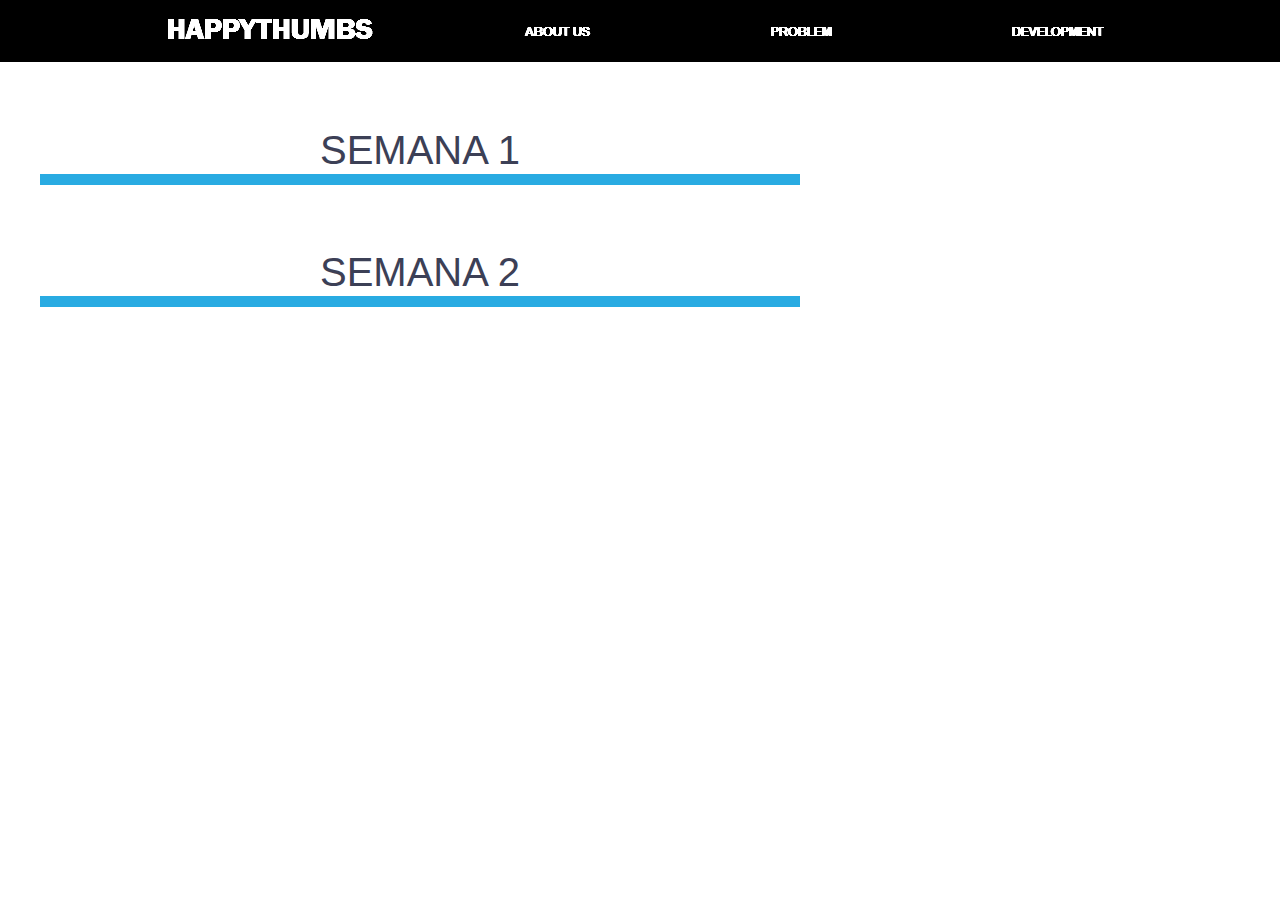
<file: development.html>
<!DOCTYPE html>
<html class="nojs html css_verticalspacer" lang="es-ES">
 <head>

  <meta http-equiv="Content-type" content="text/html;charset=UTF-8"/>
  <meta name="generator" content="2018.0.0.379"/>
  
  <script type="text/javascript">
   // Update the 'nojs'/'js' class on the html node
document.documentElement.className = document.documentElement.className.replace(/\bnojs\b/g, 'js');

// Check that all required assets are uploaded and up-to-date
if(typeof Muse == "undefined") window.Muse = {}; window.Muse.assets = {"required":["museutils.js", "museconfig.js", "jquery.musemenu.js", "jquery.watch.js", "require.js", "development.css"], "outOfDate":[]};
</script>
  
  <title>Development</title>
  <!-- CSS -->
  <link rel="stylesheet" type="text/css" href="css/site_global.css?crc=393442717"/>
  <link rel="stylesheet" type="text/css" href="css/development.css?crc=139071121" id="pagesheet"/>
  <!-- Other scripts -->
  <script type="text/javascript">
   var __adobewebfontsappname__ = "muse";
</script>
  <!-- JS includes -->
  <script src="https://webfonts.creativecloud.com/montserrat:n4:default.js" type="text/javascript"></script>
  <!--[if lt IE 9]>
  <script src="scripts/html5shiv.js?crc=4241844378" type="text/javascript"></script>
  <![endif]-->
   </head>
 <body>

  <div class="clearfix" id="page"><!-- column -->
   <div class="position_content" id="page_position_content">
    <div class="browser_width colelem" id="u4661-bw">
     <div id="u4661"><!-- group -->
      <div class="clearfix" id="u4661_align_to_page">
       <a class="nonblock nontext grpelem" id="u4672-4" href="index.html"><!-- rasterized frame --><img id="u4672-4_img" alt="HAPPYTHUMBS" width="333" height="42" src="images/u4672-4.png?crc=80186589"/></a>
       <nav class="MenuBar clearfix grpelem" id="menuu4675"><!-- horizontal box -->
        <div class="MenuItemContainer clearfix grpelem" id="u4676"><!-- vertical box -->
         <a class="nonblock nontext MenuItem MenuItemWithSubMenu transition rounded-corners clearfix colelem" id="u4677" href="nosotros.html"><!-- horizontal box --><div class="MenuItemLabel NoWrap grpelem" id="u4678-4"><!-- rasterized frame --><div id="u4678-4_clip"><img alt="ABOUT US" width="68" height="14" src="images/u4678-4.png?crc=288911377"/></div></div></a>
        </div>
        <div class="MenuItemContainer clearfix grpelem" id="u4683"><!-- vertical box -->
         <div class="MenuItem MenuItemWithSubMenu transition rounded-corners clearfix colelem" id="u4684"><!-- horizontal box -->
          <div class="MenuItemLabel NoWrap grpelem" id="u4686-3"><!-- rasterized frame -->
           <div id="u4686-3_clip">
            <div></div>
           </div>
          </div>
         </div>
        </div>
        <div class="MenuItemContainer clearfix grpelem" id="u4690"><!-- vertical box -->
         <div class="MenuItem MenuItemWithSubMenu transition rounded-corners clearfix colelem" id="u4691"><!-- horizontal box -->
          <div class="MenuItemLabel NoWrap grpelem" id="u4692-4"><!-- rasterized frame -->
           <div id="u4692-4_clip">
            <img alt="PROBLEM" width="64" height="14" src="images/u4692-4.png?crc=4011068010"/>
           </div>
          </div>
         </div>
        </div>
        <div class="MenuItemContainer clearfix grpelem" id="u4697"><!-- vertical box -->
         <div class="MenuItem MenuItemWithSubMenu transition rounded-corners clearfix colelem" id="u4698"><!-- horizontal box -->
          <div class="MenuItemLabel NoWrap grpelem" id="u4700-3"><!-- rasterized frame -->
           <div id="u4700-3_clip">
            <div></div>
           </div>
          </div>
         </div>
        </div>
        <div class="MenuItemContainer clearfix grpelem" id="u4704"><!-- vertical box -->
         <a class="nonblock nontext MenuItem MenuItemWithSubMenu MuseMenuActive transition clearfix colelem" id="u4705" href="development.html"><!-- horizontal box --><div class="MenuItemLabel NoWrap grpelem" id="u4708-4"><!-- rasterized frame --><div id="u4708-4_clip"><img alt="DEVELOPMENT" width="96" height="14" src="images/u4708-4-a.png?crc=4159539293"/></div></div></a>
        </div>
        <div class="MenuItemContainer clearfix grpelem" id="u4711"><!-- vertical box -->
         <div class="MenuItem MenuItemWithSubMenu transition rounded-corners clearfix colelem" id="u4714"><!-- horizontal box -->
          <div class="MenuItemLabel NoWrap grpelem" id="u4716-3"><!-- rasterized frame -->
           <div id="u4716-3_clip">
            <div></div>
           </div>
          </div>
         </div>
        </div>
       </nav>
      </div>
     </div>
    </div>
    <a class="nonblock nontext clearfix colelem" id="u4935-4" href="semana-1.html"><!-- content --><h2 class="T-tulos-H2">SEMANA 1</h2></a>
    <div class="colelem" id="u4938"><!-- simple frame --></div>
    <a class="nonblock nontext clearfix colelem" id="u4941-4" href="semana-2.html"><!-- content --><h2 class="T-tulos-H2">SEMANA 2</h2></a>
    <div class="colelem" id="u4942"><!-- simple frame --></div>
    <div class="verticalspacer" data-offset-top="307" data-content-above-spacer="307" data-content-below-spacer="192"></div>
   </div>
  </div>
  <!-- Other scripts -->
  <script type="text/javascript">
   // Decide weather to suppress missing file error or not based on preference setting
var suppressMissingFileError = false
</script>
  <script type="text/javascript">
   window.Muse.assets.check=function(d){if(!window.Muse.assets.checked){window.Muse.assets.checked=!0;var b={},c=function(a,b){if(window.getComputedStyle){var c=window.getComputedStyle(a,null);return c&&c.getPropertyValue(b)||c&&c[b]||""}if(document.documentElement.currentStyle)return(c=a.currentStyle)&&c[b]||a.style&&a.style[b]||"";return""},a=function(a){if(a.match(/^rgb/))return a=a.replace(/\s+/g,"").match(/([\d\,]+)/gi)[0].split(","),(parseInt(a[0])<<16)+(parseInt(a[1])<<8)+parseInt(a[2]);if(a.match(/^\#/))return parseInt(a.substr(1),
16);return 0},g=function(g){for(var f=document.getElementsByTagName("link"),h=0;h<f.length;h++)if("text/css"==f[h].type){var i=(f[h].href||"").match(/\/?css\/([\w\-]+\.css)\?crc=(\d+)/);if(!i||!i[1]||!i[2])break;b[i[1]]=i[2]}f=document.createElement("div");f.className="version";f.style.cssText="display:none; width:1px; height:1px;";document.getElementsByTagName("body")[0].appendChild(f);for(h=0;h<Muse.assets.required.length;){var i=Muse.assets.required[h],l=i.match(/([\w\-\.]+)\.(\w+)$/),k=l&&l[1]?
l[1]:null,l=l&&l[2]?l[2]:null;switch(l.toLowerCase()){case "css":k=k.replace(/\W/gi,"_").replace(/^([^a-z])/gi,"_$1");f.className+=" "+k;k=a(c(f,"color"));l=a(c(f,"backgroundColor"));k!=0||l!=0?(Muse.assets.required.splice(h,1),"undefined"!=typeof b[i]&&(k!=b[i]>>>24||l!=(b[i]&16777215))&&Muse.assets.outOfDate.push(i)):h++;f.className="version";break;case "js":h++;break;default:throw Error("Unsupported file type: "+l);}}d?d().jquery!="1.8.3"&&Muse.assets.outOfDate.push("jquery-1.8.3.min.js"):Muse.assets.required.push("jquery-1.8.3.min.js");
f.parentNode.removeChild(f);if(Muse.assets.outOfDate.length||Muse.assets.required.length)f="Puede que determinados archivos falten en el servidor o sean incorrectos. Limpie la cache del navegador e inténtelo de nuevo. Si el problema persiste, póngase en contacto con el administrador del sitio web.",g&&Muse.assets.outOfDate.length&&(f+="\nOut of date: "+Muse.assets.outOfDate.join(",")),g&&Muse.assets.required.length&&(f+="\nMissing: "+Muse.assets.required.join(",")),suppressMissingFileError?(f+="\nUse SuppressMissingFileError key in AppPrefs.xml to show missing file error pop up.",console.log(f)):alert(f)};location&&location.search&&location.search.match&&location.search.match(/muse_debug/gi)?
setTimeout(function(){g(!0)},5E3):g()}};
var muse_init=function(){require.config({baseUrl:""});require(["jquery","museutils","whatinput","jquery.musemenu","jquery.watch"],function(d){var $ = d;$(document).ready(function(){try{
window.Muse.assets.check($);/* body */
Muse.Utils.transformMarkupToFixBrowserProblemsPreInit();/* body */
Muse.Utils.prepHyperlinks(true);/* body */
Muse.Utils.resizeHeight('.browser_width');/* resize height */
Muse.Utils.requestAnimationFrame(function() { $('body').addClass('initialized'); });/* mark body as initialized */
Muse.Utils.makeButtonsVisibleAfterSettingMinWidth();/* body */
Muse.Utils.initWidget('.MenuBar', ['#bp_infinity'], function(elem) { return $(elem).museMenu(); });/* unifiedNavBar */
Muse.Utils.fullPage('#page');/* 100% height page */
Muse.Utils.showWidgetsWhenReady();/* body */
Muse.Utils.transformMarkupToFixBrowserProblems();/* body */
}catch(b){if(b&&"function"==typeof b.notify?b.notify():Muse.Assert.fail("Error calling selector function: "+b),false)throw b;}})})};

</script>
  <!-- RequireJS script -->
  <script src="scripts/require.js?crc=4157109226" type="text/javascript" async data-main="scripts/museconfig.js?crc=4153641093" onload="if (requirejs) requirejs.onError = function(requireType, requireModule) { if (requireType && requireType.toString && requireType.toString().indexOf && 0 <= requireType.toString().indexOf('#scripterror')) window.Muse.assets.check(); }" onerror="window.Muse.assets.check();"></script>
   </body>
</html>
</file>
<file: css/site_global.css>
html{min-height:100%;min-width:100%;-ms-text-size-adjust:none;}body,div,dl,dt,dd,ul,ol,li,nav,h1,h2,h3,h4,h5,h6,pre,code,form,fieldset,legend,input,button,textarea,p,blockquote,th,td,a{margin:0px;padding:0px;border-width:0px;border-style:solid;border-color:transparent;-webkit-transform-origin:left top;-ms-transform-origin:left top;-o-transform-origin:left top;transform-origin:left top;background-repeat:no-repeat;}button.submit-btn{-moz-box-sizing:content-box;-webkit-box-sizing:content-box;box-sizing:content-box;}.transition{-webkit-transition-property:background-image,background-position,background-color,border-color,border-radius,color,font-size,font-style,font-weight,letter-spacing,line-height,text-align,box-shadow,text-shadow,opacity;transition-property:background-image,background-position,background-color,border-color,border-radius,color,font-size,font-style,font-weight,letter-spacing,line-height,text-align,box-shadow,text-shadow,opacity;}.transition *{-webkit-transition:inherit;transition:inherit;}table{border-collapse:collapse;border-spacing:0px;}fieldset,img{border:0px;border-style:solid;-webkit-transform-origin:left top;-ms-transform-origin:left top;-o-transform-origin:left top;transform-origin:left top;}address,caption,cite,code,dfn,em,strong,th,var,optgroup{font-style:inherit;font-weight:inherit;}del,ins{text-decoration:none;}li{list-style:none;}caption,th{text-align:left;}h1,h2,h3,h4,h5,h6{font-size:100%;font-weight:inherit;}input,button,textarea,select,optgroup,option{font-family:inherit;font-size:inherit;font-style:inherit;font-weight:inherit;}.form-grp input,.form-grp textarea{-webkit-appearance:none;-webkit-border-radius:0;}body{font-family:Arial, Helvetica Neue, Helvetica, sans-serif;text-align:left;font-size:14px;line-height:17px;word-wrap:break-word;text-rendering:optimizeLegibility;-moz-font-feature-settings:'liga';-ms-font-feature-settings:'liga';-webkit-font-feature-settings:'liga';font-feature-settings:'liga';}a:link{color:#0000FF;text-decoration:underline;}a:visited{color:#800080;text-decoration:underline;}a:hover{color:#0000FF;text-decoration:underline;}a:active{color:#EE0000;text-decoration:underline;}a.nontext{color:black;text-decoration:none;font-style:normal;font-weight:normal;}.normal_text{color:#000000;direction:ltr;font-family:Arial, Helvetica Neue, Helvetica, sans-serif;font-size:14px;font-style:normal;font-weight:normal;letter-spacing:0px;line-height:17px;text-align:left;text-decoration:none;text-indent:0px;text-transform:none;vertical-align:0px;padding:0px;}.Texto-Subt-tulo{color:#FFFFFF;font-family:roboto, sans-serif;font-size:22px;font-weight:300;line-height:31px;text-align:center;padding:0px;}.Texto-Bot-n{color:#FFFFFF;font-family:roboto, sans-serif;font-size:14px;font-weight:300;letter-spacing:1px;text-align:center;text-transform:uppercase;padding:0px;}.T-tulo-H1{color:#FFFFFF;font-family:montserrat, sans-serif;font-size:60px;font-weight:400;line-height:84px;text-align:center;text-transform:uppercase;padding:0px;}.Subt-tulos-H3{color:#3C4056;font-family:montserrat, sans-serif;font-size:22px;font-weight:400;text-align:center;padding:0px;}.Texto{color:#777777;font-family:roboto, sans-serif;font-size:16px;font-weight:300;line-height:23px;text-align:center;padding:0px;}.Texto-formulario{color:#999999;font-family:roboto, sans-serif;font-size:16px;font-style:italic;font-weight:300;line-height:23px;text-align:left;padding:10px 0px 0px 25px;}.T-tulos-H2{color:#3C4056;font-family:montserrat, sans-serif;font-size:40px;font-weight:400;text-align:center;text-transform:uppercase;padding:0px;}.Texto-bot-n-formulario{color:#FFFFFF;font-family:roboto, sans-serif;font-size:16px;font-weight:300;letter-spacing:1px;line-height:48px;text-align:center;text-transform:uppercase;padding:0px;}.list0 li:before{position:absolute;right:100%;letter-spacing:0px;text-decoration:none;font-weight:normal;font-style:normal;}.rtl-list li:before{right:auto;left:100%;}.nls-None > li:before,.nls-None .list3 > li:before,.nls-None .list6 > li:before{margin-right:6px;content:'•';}.nls-None .list1 > li:before,.nls-None .list4 > li:before,.nls-None .list7 > li:before{margin-right:6px;content:'○';}.nls-None,.nls-None .list1,.nls-None .list2,.nls-None .list3,.nls-None .list4,.nls-None .list5,.nls-None .list6,.nls-None .list7,.nls-None .list8{padding-left:34px;}.nls-None.rtl-list,.nls-None .list1.rtl-list,.nls-None .list2.rtl-list,.nls-None .list3.rtl-list,.nls-None .list4.rtl-list,.nls-None .list5.rtl-list,.nls-None .list6.rtl-list,.nls-None .list7.rtl-list,.nls-None .list8.rtl-list{padding-left:0px;padding-right:34px;}.nls-None .list2 > li:before,.nls-None .list5 > li:before,.nls-None .list8 > li:before{margin-right:6px;content:'-';}.nls-None.rtl-list > li:before,.nls-None .list1.rtl-list > li:before,.nls-None .list2.rtl-list > li:before,.nls-None .list3.rtl-list > li:before,.nls-None .list4.rtl-list > li:before,.nls-None .list5.rtl-list > li:before,.nls-None .list6.rtl-list > li:before,.nls-None .list7.rtl-list > li:before,.nls-None .list8.rtl-list > li:before{margin-right:0px;margin-left:6px;}.TabbedPanelsTab{white-space:nowrap;}.MenuBar .MenuBarView,.MenuBar .SubMenuView{display:block;list-style:none;}.MenuBar .SubMenu{display:none;position:absolute;}.NoWrap{white-space:nowrap;word-wrap:normal;}.rootelem{margin-left:auto;margin-right:auto;}.colelem{display:inline;float:left;clear:both;}.clearfix:after{content:"\0020";visibility:hidden;display:block;height:0px;clear:both;}*:first-child+html .clearfix{zoom:1;}.clip_frame{overflow:hidden;}.popup_anchor{position:relative;width:0px;height:0px;}.allow_click_through *{pointer-events:auto;}.popup_element{z-index:100000;}.svg{display:block;vertical-align:top;}span.wrap{content:'';clear:left;display:block;}span.actAsInlineDiv{display:inline-block;}.position_content,.excludeFromNormalFlow{float:left;}.preload_images{position:absolute;overflow:hidden;left:-9999px;top:-9999px;height:1px;width:1px;}.preload{height:1px;width:1px;}.animateStates{-webkit-transition:0.3s ease-in-out;-moz-transition:0.3s ease-in-out;-o-transition:0.3s ease-in-out;transition:0.3s ease-in-out;}[data-whatinput="mouse"] *:focus,[data-whatinput="touch"] *:focus,input:focus,textarea:focus{outline:none;}textarea{resize:none;overflow:auto;}.allow_click_through,.fld-prompt{pointer-events:none;}.wrapped-input{position:absolute;top:0px;left:0px;background:transparent;border:none;}.submit-btn{z-index:50000;cursor:pointer;}.anchor_item{width:22px;height:18px;}.MenuBar .SubMenuVisible,.MenuBarVertical .SubMenuVisible,.MenuBar .SubMenu .SubMenuVisible,.popup_element.Active,span.actAsPara,.actAsDiv,a.nonblock.nontext,img.block{display:block;}.widget_invisible,.js .invi,.js .mse_pre_init{visibility:hidden;}.ose_ei{visibility:hidden;z-index:0;}.no_vert_scroll{overflow-y:hidden;}.always_vert_scroll{overflow-y:scroll;}.always_horz_scroll{overflow-x:scroll;}.fullscreen{overflow:hidden;left:0px;top:0px;position:fixed;height:100%;width:100%;-moz-box-sizing:border-box;-webkit-box-sizing:border-box;-ms-box-sizing:border-box;box-sizing:border-box;}.fullwidth{position:absolute;}.borderbox{-moz-box-sizing:border-box;-webkit-box-sizing:border-box;-ms-box-sizing:border-box;box-sizing:border-box;}.scroll_wrapper{position:absolute;overflow:auto;left:0px;right:0px;top:0px;bottom:0px;padding-top:0px;padding-bottom:0px;margin-top:0px;margin-bottom:0px;}.browser_width > *{position:absolute;left:0px;right:0px;}.grpelem,.accordion_wrapper{display:inline;float:left;}.fld-checkbox input[type=checkbox],.fld-radiobutton input[type=radio]{position:absolute;overflow:hidden;clip:rect(0px, 0px, 0px, 0px);height:1px;width:1px;margin:-1px;padding:0px;border:0px;}.fld-checkbox input[type=checkbox] + label,.fld-radiobutton input[type=radio] + label{display:inline-block;background-repeat:no-repeat;cursor:pointer;float:left;width:100%;height:100%;}.pointer_cursor,.fld-recaptcha-mode,.fld-recaptcha-refresh,.fld-recaptcha-help{cursor:pointer;}p,h1,h2,h3,h4,h5,h6,ol,ul,span.actAsPara{max-height:1000000px;}.superscript{vertical-align:super;font-size:66%;line-height:0px;}.subscript{vertical-align:sub;font-size:66%;line-height:0px;}.horizontalSlideShow{-ms-touch-action:pan-y;touch-action:pan-y;}.verticalSlideShow{-ms-touch-action:pan-x;touch-action:pan-x;}.colelem100,.verticalspacer{clear:both;}.list0 li,.MenuBar .MenuItemContainer,.SlideShowContentPanel .fullscreen img,.css_verticalspacer .verticalspacer{position:relative;}.popup_element.Inactive,.js .disn,.js .an_invi,.hidden,.breakpoint{display:none;}#muse_css_mq{position:absolute;display:none;background-color:#FFFFFE;}.fluid_height_spacer{width:0.01px;}.muse_check_css{display:none;position:fixed;}@media screen and (-webkit-min-device-pixel-ratio:0){body{text-rendering:auto;}}
</file>
<file: css/development.css>
.version.development{color:#000008;background-color:#4A0E91;}#page{z-index:1;width:320px;min-height:499.95px;background-image:none;border-width:0px;border-color:#000000;background-color:transparent;padding-bottom:0px;margin-left:auto;margin-right:auto;}#page_position_content{padding-bottom:193px;width:0.01px;}#u4661{z-index:12;min-height:52px;background-color:#000000;padding-bottom:10px;}#u4661_align_to_page{margin-left:auto;margin-right:auto;position:relative;width:320px;left:-440px;}#u4672-4{z-index:13;position:relative;margin-right:-10000px;width:333px;margin-top:10px;left:63px;}#u4672-4_img{display:block;vertical-align:top;}#menuu4675{z-index:17;width:760px;height:42px;border-width:0px;background-color:transparent;position:relative;margin-right:-10000px;margin-top:10px;left:440px;}#u4676{width:157px;min-height:42px;border-width:0px;background-color:transparent;position:relative;margin-right:-10000px;}#u4677{width:157px;-webkit-transition-duration:0.2s;-webkit-transition-delay:0.2s;-webkit-transition-timing-function:ease-in-out;transition-duration:0.2s;transition-delay:0.2s;transition-timing-function:ease-in-out;background-image:url("../images/blank.gif?crc=4208392903");border-width:0px;background-color:transparent;padding-bottom:28px;position:relative;}#u4677:hover{background-color:#1DB8E5;border-radius:15px;width:157px;min-height:0px;margin:0px;}#u4678-4_clip{overflow:hidden;width:68px;height:14px;display:block;vertical-align:top;}#u4683{width:89px;min-height:42px;border-width:0px;background-color:transparent;position:relative;margin-right:-10000px;left:157px;}#u4684{width:89px;-webkit-transition-duration:0.2s;-webkit-transition-delay:0.2s;-webkit-transition-timing-function:ease-in-out;transition-duration:0.2s;transition-delay:0.2s;transition-timing-function:ease-in-out;background-image:url("../images/blank.gif?crc=4208392903");border-width:0px;background-color:transparent;padding-bottom:30px;position:relative;}#u4684:hover{background-color:#1DB8E5;border-radius:15px;width:89px;min-height:0px;margin:0px;}#u4686-3_clip{overflow:hidden;width:1px;height:12px;vertical-align:top;background:url("../images/u4686-3.png?crc=124896955") no-repeat 0px 0px;}#u4690{width:152px;min-height:42px;border-width:0px;background-color:transparent;position:relative;margin-right:-10000px;left:246px;}#u4691{width:152px;-webkit-transition-duration:0.2s;-webkit-transition-delay:0.2s;-webkit-transition-timing-function:ease-in-out;transition-duration:0.2s;transition-delay:0.2s;transition-timing-function:ease-in-out;background-image:url("../images/blank.gif?crc=4208392903");border-width:0px;background-color:transparent;padding-bottom:28px;position:relative;}#u4691:hover{background-color:#1DB8E5;border-radius:15px;width:152px;min-height:0px;margin:0px;}#u4691.MuseMenuActive{background-color:transparent;border-radius:0px;width:152px;min-height:0px;margin:0px;}#u4692-4_clip{overflow:hidden;width:64px;height:14px;display:block;vertical-align:top;}#u4697{width:89px;min-height:42px;border-width:0px;background-color:transparent;position:relative;margin-right:-10000px;left:398px;}#u4698{width:89px;-webkit-transition-duration:0.2s;-webkit-transition-delay:0.2s;-webkit-transition-timing-function:ease-in-out;transition-duration:0.2s;transition-delay:0.2s;transition-timing-function:ease-in-out;background-image:url("../images/blank.gif?crc=4208392903");border-width:0px;background-color:transparent;padding-bottom:30px;position:relative;}#u4698:hover{background-color:#1DB8E5;border-radius:15px;width:89px;min-height:0px;margin:0px;}#u4700-3_clip{overflow:hidden;width:1px;height:12px;vertical-align:top;background:url("../images/u4700-3.png?crc=124896955") no-repeat 0px 0px;}#u4704{width:184px;min-height:42px;border-width:0px;background-color:transparent;position:relative;margin-right:-10000px;left:487px;}#u4705{width:184px;-webkit-transition-duration:0.2s;-webkit-transition-delay:0.2s;-webkit-transition-timing-function:ease-in-out;transition-duration:0.2s;transition-delay:0.2s;transition-timing-function:ease-in-out;background-image:url("../images/blank.gif?crc=4208392903");border-width:0px;background-color:transparent;padding-bottom:28px;position:relative;}#u4705.MuseMenuActive{background-color:transparent;border-radius:0px;width:184px;min-height:0px;margin:0px;}#u4678-4,#u4692-4,#u4708-4{position:relative;margin-right:-10000px;top:14px;left:44px;}#u4708-4_clip{overflow:hidden;width:96px;height:14px;display:block;vertical-align:top;}#u4711{width:89px;min-height:42px;border-width:0px;background-color:transparent;position:relative;margin-right:-10000px;left:671px;}#u4714{width:89px;-webkit-transition-duration:0.2s;-webkit-transition-delay:0.2s;-webkit-transition-timing-function:ease-in-out;transition-duration:0.2s;transition-delay:0.2s;transition-timing-function:ease-in-out;background-image:url("../images/blank.gif?crc=4208392903");border-width:0px;background-color:transparent;padding-bottom:30px;position:relative;}#u4714:hover{background-color:#1DB8E5;border-radius:15px;width:89px;min-height:0px;margin:0px;}#u4684.MuseMenuActive,#u4698.MuseMenuActive,#u4714.MuseMenuActive{background-color:transparent;border-radius:0px;width:89px;min-height:0px;margin:0px;}#u4686-3,#u4700-3,#u4716-3{position:relative;margin-right:-10000px;top:15px;left:44px;}#u4716-3_clip{overflow:hidden;width:1px;height:12px;vertical-align:top;background:url("../images/u4716-3.png?crc=124896955") no-repeat 0px 0px;}.MenuItem{cursor:pointer;}.js body{visibility:hidden;}.js body.initialized{visibility:visible;}#u4661-bw{z-index:12;min-height:52px;}#u4935-4{z-index:2;width:760px;min-height:40px;background-color:transparent;line-height:48px;left:-440px;margin-top:64px;position:relative;}#u4938{z-index:6;width:760px;height:11px;background-color:#29ABE2;left:-440px;position:relative;}#u4941-4{z-index:7;width:760px;min-height:40px;background-color:transparent;line-height:48px;left:-440px;margin-top:63px;position:relative;}#u4942{z-index:11;width:760px;height:11px;background-color:#29ABE2;left:-440px;position:relative;}.css_verticalspacer .verticalspacer{height:calc(100vh - 499px);}#muse_css_mq,.html{background-color:#FFFFFF;}body{position:relative;min-width:320px;}
</file>
